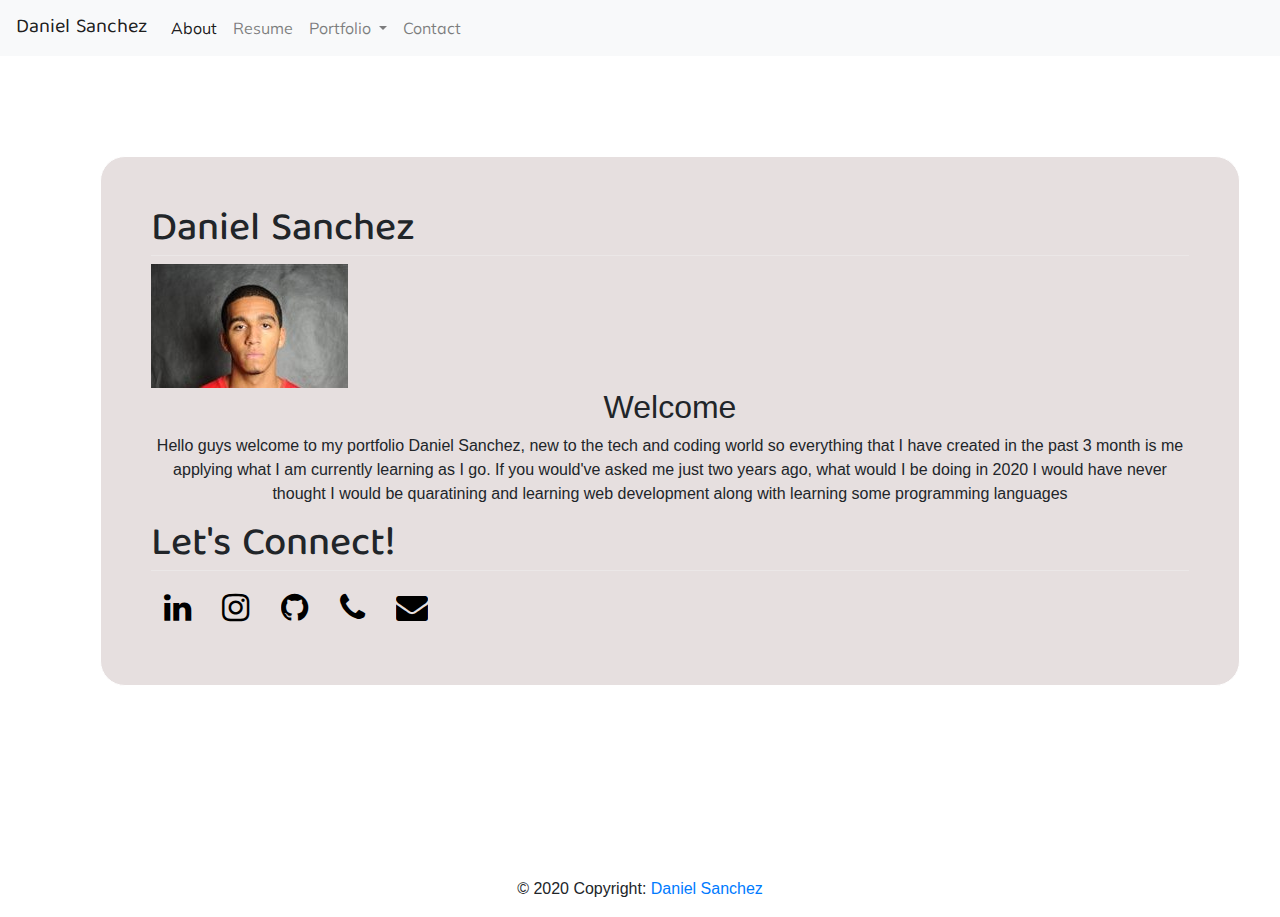
<file: index.html>
<!DOCTYPE html>
<html lang="en">

<head>
    <meta charset="UTF-8">
    <meta name="viewport" content="width=device-width, initial-scale=1.0">
    <meta http-equiv="X-UA-Compatible" content="ie=edge">

    <link href="https://fonts.googleapis.com/css2?family=Baloo+Tamma+2:wght@800&family=Mulish:wght@200&display=swap"
        rel="stylesheet">
    <link rel="stylesheet" href="https://stackpath.bootstrapcdn.com/bootstrap/4.5.2/css/bootstrap.min.css"
        integrity="sha384-JcKb8q3iqJ61gNV9KGb8thSsNjpSL0n8PARn9HuZOnIxN0hoP+VmmDGMN5t9UJ0Z" crossorigin="anonymous">
    <link rel="stylesheet" type="text/css" href="style.css">
    <link rel="stylesheet" href="https://cdnjs.cloudflare.com/ajax/libs/font-awesome/4.7.0/css/font-awesome.min.css">


    <title>Daniel Portfolio</title>
</head>

<body>
    <section class="contactcontent"> 
    <nav class="navbar navbar-expand-sm navbar-light bg-light"> 
        <a class="navbar-brand" href="index.html">Daniel Sanchez</a>
        <button class="navbar-toggler" type="button" data-toggle="collapse" data-target="#navbarNavDropdown"
            aria-controls="navbarNavDropdown" aria-expanded="false" aria-label="Toggle navigation">
            <span class="navbar-toggler-icon"></span>
        </button>
        <div class="collapse navbar-collapse" id="navbarNavDropdown">
            <ul class="navbar-nav">
                <li class="nav-item">
                    <a class="nav-link active" href="index.html">About <span class="sr-only">(current)</span></a>
                </li>
                <li class="nav-item">
                    <a class="nav-link" href="resume.html">Resume</a>
                </li>
                <li class="nav-item dropdown">
                    <a class="nav-link dropdown-toggle" href="portfolio.html" id="navbarDropdownMenuLink" role="button"
                        data-toggle="dropdown" aria-haspopup="true" aria-expanded="false">
                        Portfolio
                    </a>
                    <div class="dropdown-menu" aria-labelledby="navbarDropdownMenuLink">
                        <a class="dropdown-item" href="portfolio.html">Recipe Rolodex</a>
                            
                        <a class="dropdown-item" href="portfolio.html">Weather Search Engine</a>
                            
                        <a class="dropdown-item" href="portfolio.html">Personalized Day Planner</a>

                        <a class="dropdown-item" href="portfolio.html">Track Expense</a>
                    </div>
                </li>
                <li class="nav-item">
                    <a class="nav-link" href="contact.html">Contact</a>
                </li>

            </ul>
        </div>
    </nav>

    <div class="container" id ="mainpagetextarea">
        <h1 class="homepagename">Daniel Sanchez</h1>
        <img class = "roosevelt(2).jpg" src="roosevelt (2).jpg" alt="Photo of Daniel">
        <h2 class= "container" style="text-align: center;">Welcome</h2>
        <p class="text-center"> Hello guys welcome to my portfolio Daniel Sanchez, new to the tech and coding world so everything that I have created in the past 3 month is me applying what I am currently learning as I go. If you would've asked me just two years ago, what would I be doing in 2020 I would have never thought I would be quaratining and learning web development along with learning some programming languages
            
        </p>
        
        
        <h1 class="homepagename">Let's Connect!</h1>

        
        <a href="https://www.linkedin.com/in/danny-sanchez-/" class="fa fa-linkedin"></a>
        <a href="https://https://www.instagram.com/d_san0/" class="fa fa-instagram"></a>
        <a href="https://github.com/dannyjs25/" class="fa fa-github"></a>
        <a href="tel:2016795489" class="fa fa-phone" ></a>
        <a href="mailto:Daniel.jsan25@gmail.com" class="fa fa-envelope"></a>
 
    </div>
        

</section>
<!-- Footer -->
<footer class="page-footer font-small blue">

    <!-- Copyright -->
    <div class="footer-copyright text-center py-3">© 2020 Copyright:
      <a href="https://github.com/dannyjs25/"> Daniel Sanchez</a>
    </div>
    <!-- Copyright -->
  
  </footer>
  <!-- Footer -->

    <script src="https://code.jquery.com/jquery-3.5.1.slim.min.js"
        integrity="sha384-DfXdz2htPH0lsSSs5nCTpuj/zy4C+OGpamoFVy38MVBnE+IbbVYUew+OrCXaRkfj" crossorigin="anonymous">
    </script>
    <script src="https://cdn.jsdelivr.net/npm/popper.js@1.16.1/dist/umd/popper.min.js"
        integrity="sha384-9/reFTGAW83EW2RDu2S0VKaIzap3H66lZH81PoYlFhbGU+6BZp6G7niu735Sk7lN" crossorigin="anonymous">
    </script>
    <script src="https://stackpath.bootstrapcdn.com/bootstrap/4.5.2/js/bootstrap.min.js"
        integrity="sha384-B4gt1jrGC7Jh4AgTPSdUtOBvfO8shuf57BaghqFfPlYxofvL8/KUEfYiJOMMV+rV" crossorigin="anonymous">
    </script>


</body>

</html>
</file>
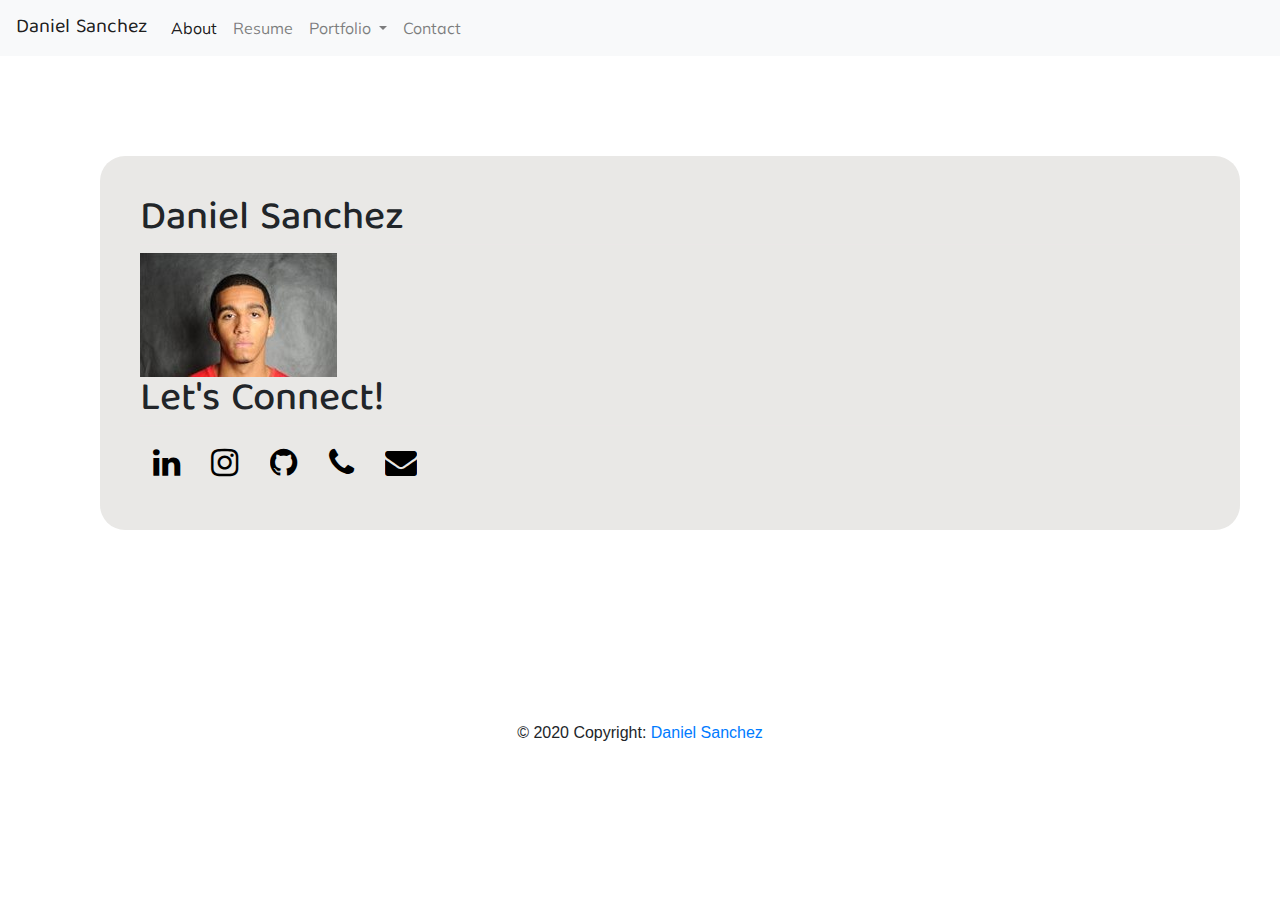
<file: contact.html>
<!DOCTYPE html>
<html lang="en">

<head>
    <meta charset="UTF-8">
    <meta name="viewport" content="width=device-width, initial-scale=1.0">
    <meta http-equiv="X-UA-Compatible" content="ie=edge">

    <link href="https://fonts.googleapis.com/css2?family=Baloo+Tamma+2:wght@800&family=Mulish:wght@200&display=swap"
        rel="stylesheet">
    <link rel="stylesheet" href="https://stackpath.bootstrapcdn.com/bootstrap/4.5.2/css/bootstrap.min.css"
        integrity="sha384-JcKb8q3iqJ61gNV9KGb8thSsNjpSL0n8PARn9HuZOnIxN0hoP+VmmDGMN5t9UJ0Z" crossorigin="anonymous">
    <link rel="stylesheet" type="text/css" href="style.css">
    <link rel="stylesheet" href="https://cdnjs.cloudflare.com/ajax/libs/font-awesome/4.7.0/css/font-awesome.min.css">


    <title>Daniel Portfolio</title>
</head>

<body>
    <section class="contactcontent">
    <nav class="navbar navbar-expand-sm navbar-light bg-light">
        <a class="navbar-brand" href="index.html">Daniel Sanchez</a>
        <button class="navbar-toggler" type="button" data-toggle="collapse" data-target="#navbarNavDropdown"
            aria-controls="navbarNavDropdown" aria-expanded="false" aria-label="Toggle navigation">
            <span class="navbar-toggler-icon"></span>
        </button>
        <div class="collapse navbar-collapse" id="navbarNavDropdown">
            <ul class="navbar-nav">
                <li class="nav-item">
                    <a class="nav-link active" href="index.html">About <span class="sr-only">(current)</span></a>
                </li>
                <li class="nav-item">
                    <a class="nav-link" href="resume.html">Resume</a>
                </li>
                <li class="nav-item dropdown">
                    <a class="nav-link dropdown-toggle" href="portfolio.html" id="navbarDropdownMenuLink" role="button"
                        data-toggle="dropdown" aria-haspopup="true" aria-expanded="false">
                        Portfolio
                    </a>
                    <div class="dropdown-menu" aria-labelledby="navbarDropdownMenuLink">
                        <a class="dropdown-item" href="portfolio.html">Recipe Rolodex</a>
                        <a class="dropdown-item" href="portfolio.html">Weather Search Engine</a>
                        <a class="dropdown-item" href="portfolio.html">Personalized Day Planner</a>
                        <a class="dropdown-item" href="portfolio.html">Track Expense</a>
                    </div>
                </li>
                <li class="nav-item">
                    <a class="nav-link" href="contact.html">Contact</a>
                </li>

            </ul>
        </div>
    </nav>

    <div class="container" id ="maincontent2">
        <h1 class="homepagename">Daniel Sanchez</h1>
        <img class = "danielpic" src="roosevelt (2).jpg" alt="Photo of Daniel">
        
        
        <h1 class="homepagename">Let's Connect!</h1>

        
        <a href="https://www.linkedin.com/in/danny-sanchez-/" target="_blank" class="fa fa-linkedin"></a>
        <a href="https://https://www.instagram.com/d_san0/" target="_blank" class="fa fa-instagram"></a>
        <a href="https://github.com/dannyjs25/" target="_blank" class="fa fa-github"></a>
        <a href="tel:2016795489" class="fa fa-phone" ></a>
        <a href="mailto:Daniel.jsan25@gmail.com" class="fa fa-envelope"></a>
 
    </div>
        

</section>
<!-- Footer -->
<footer class="page-footer font-small blue">

    <!-- Copyright -->
    
  <!-- Footer -->

    <script src="https://code.jquery.com/jquery-3.5.1.slim.min.js"
        integrity="sha384-DfXdz2htPH0lsSSs5nCTpuj/zy4C+OGpamoFVy38MVBnE+IbbVYUew+OrCXaRkfj" crossorigin="anonymous">
    </script>
    <script src="https://cdn.jsdelivr.net/npm/popper.js@1.16.1/dist/umd/popper.min.js"
        integrity="sha384-9/reFTGAW83EW2RDu2S0VKaIzap3H66lZH81PoYlFhbGU+6BZp6G7niu735Sk7lN" crossorigin="anonymous">
    </script>
    <script src="https://stackpath.bootstrapcdn.com/bootstrap/4.5.2/js/bootstrap.min.js"
        integrity="sha384-B4gt1jrGC7Jh4AgTPSdUtOBvfO8shuf57BaghqFfPlYxofvL8/KUEfYiJOMMV+rV" crossorigin="anonymous">
    </script>
<footer class="page-footer font-small blue">

    <!-- Copyright -->
    <div class="footer-copyright text-center py-3">© 2020 Copyright:
      <a href="https://github.com/dannyjs25/"> Daniel Sanchez</a>
    </div>
    <!-- Copyright -->
  
  </footer>

</body>

</html>
</file>
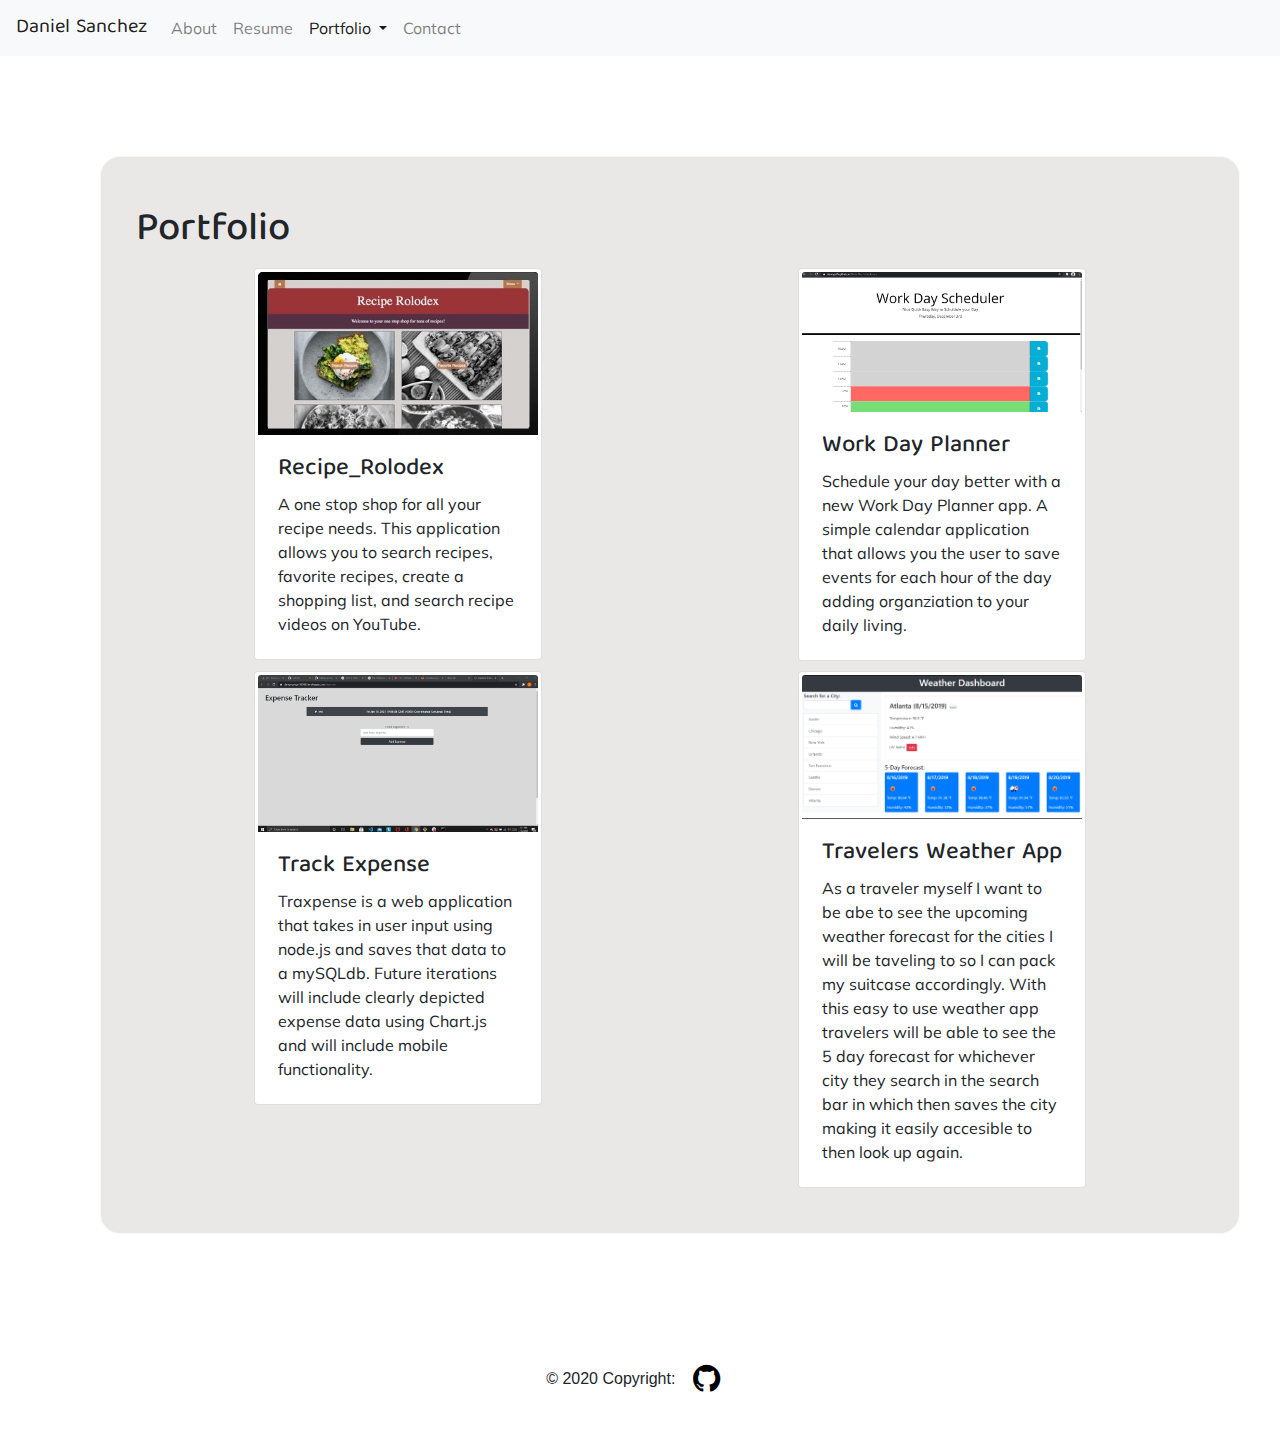
<file: portfolio.html>
<!DOCTYPE html>
<html lang="en">

<head>
    <meta charset="UTF-8">
    <meta name="viewport" content="width=device-width, initial-scale=1.0">
    <meta http-equiv="X-UA-Compatible" content="ie=edge">

    <link href="https://fonts.googleapis.com/css2?family=Baloo+Tamma+2:wght@800&family=Mulish:wght@200&display=swap"
        rel="stylesheet">
    <link rel="stylesheet" href="https://stackpath.bootstrapcdn.com/bootstrap/4.5.2/css/bootstrap.min.css"
        integrity="sha384-JcKb8q3iqJ61gNV9KGb8thSsNjpSL0n8PARn9HuZOnIxN0hoP+VmmDGMN5t9UJ0Z" crossorigin="anonymous">
        <link href="https://maxcdn.bootstrapcdn.com/font-awesome/4.2.0/css/font-awesome.min.css" rel="stylesheet">


    <link rel="stylesheet" type="text/css" href="style.css">


    <title>Document</title>
</head>

<body>
    <section>
        <nav class="navbar navbar-expand-sm navbar-light bg-light">
            <a class="navbar-brand" href="index.html">Daniel Sanchez</a>
            <button class="navbar-toggler" type="button" data-toggle="collapse" data-target="#navbarNavDropdown"
                aria-controls="navbarNavDropdown" aria-expanded="false" aria-label="Toggle navigation">
                <span class="navbar-toggler-icon"></span>
            </button>
            <div class="collapse navbar-collapse" id="navbarNavDropdown">
                <ul class="navbar-nav">
                    <li class="nav-item">
                        <a class="nav-link" href="index.html">About <span class="sr-only">(current)</span></a>
                    </li>
                    <li class="nav-item">
                        <a class="nav-link" href="resume.html">Resume</a>
                    </li>
                    <li class="nav-item dropdown active">
                        <a class="nav-link dropdown-toggle" href="portfolio.html" id="navbarDropdownMenuLink"
                            role="button" data-toggle="dropdown" aria-haspopup="true" aria-expanded="false">
                            Portfolio
                        </a>
                        <div class="dropdown-menu" aria-labelledby="navbarDropdownMenuLink">
                            <a class="dropdown-item" href="portfolio.html">Recipe Rolodex</a>
                            <a class="dropdown-item" href="portfolio.html">Weather Search Engine</a>
                            <a class="dropdown-item" href="portfolio.html">Work Day Planner</a>
                            <a class="dropdown-item" href="portfolio.html">Track Expense</a>
                        </div>
                    </li>
                    <li class="nav-item">
                        <a class="nav-link" href="contact.html">Contact</a>
                    </li>

                </ul>
            </div>
        </nav>

        <div class="container" id="maincontent">
            <div class="row" id="mainheader">
                <h1>
                    Portfolio
                </h1>
            </div>
            <div class="row">
                <div class="col col-sm-12 col-md-6" id="projectcard">

                    <div class="card" style="width: 18rem;">
                        <img class="card-img-top" src="recipe_rolodex.jpg" alt="Card image cap">
                        <div class="card-body">
                            <h4 class="card-text1">Recipe_Rolodex</h4>
                            <p class="card-text">A one stop shop for all your recipe needs.
                                This application allows you to search recipes, favorite recipes, create a shopping list, and search recipe videos on YouTube.</p>
                        </div>
                    </div>
                </div>

                <div class="col col-sm-12 col-md-6" id="projectcard">

                    <div class="card" style="width: 18rem;">
                        <img class="card-img-top" src="workPlanner.png" alt="Card image cap">
                        <div class="card-body">
                            <h4 class="card-text1">Work Day Planner</h4>
                            <p class="card-text">Schedule your day better with a new Work Day Planner app. A simple calendar application that allows you the user to save events for each hour of the day adding organziation to your daily living. </p>
                        </div>
                    </div>
                </div>
                <div class="col col-sm-12 col-md-6" id="projectcard">

                    <div class="card" style="width: 18rem;">
                        <img class="card-img-top" src="track-expense.png" alt="Card image cap">
                        <div class="card-body">
                            <h4 class="card-text1">Track Expense</h4>
                            <p class="card-text">Traxpense is a web application that takes in user input using node.js and saves that data to a mySQLdb. Future iterations will include clearly depicted expense data using Chart.js and will include mobile functionality.</p>
                        </div>
                    </div>
                </div>

                <div class="col col-sm-12 col-md-6" id="projectcard">

                    <div class="card" style="width: 18rem;">
                        <img class="card-img-top" src="weather-app.png" alt="Card image cap">
                        <div class="card-body">
                            <h4 class="card-text1">Travelers Weather App</h4>
                            <p class="card-text">As a traveler myself I want to be abe to see the upcoming weather forecast for the cities I will be taveling to so I can pack my suitcase accordingly. With this easy to use weather app travelers will be able to see the 5 day forecast for whichever city they search in the search bar in which then saves the city making it easily accesible to then look up again.    </p>
                        </div>
                    </div>
                </div>

            

            </div>
        </div>
    </section>

<!-- Footer -->
<footer class="page-footer font-small blue">

    <!-- Copyright -->
    <div class="footer-copyright text-center py-3">© 2020 Copyright:
      <a href="https://github.com/dannyjs25/" class="fa fa-github"></a>
    </div>
    <!-- Copyright -->
  
  </footer>
  <!-- Footer -->

    <script src="https://code.jquery.com/jquery-3.5.1.slim.min.js"
        integrity="sha384-DfXdz2htPH0lsSSs5nCTpuj/zy4C+OGpamoFVy38MVBnE+IbbVYUew+OrCXaRkfj" crossorigin="anonymous">
    </script>
    <script src="https://cdn.jsdelivr.net/npm/popper.js@1.16.1/dist/umd/popper.min.js"
        integrity="sha384-9/reFTGAW83EW2RDu2S0VKaIzap3H66lZH81PoYlFhbGU+6BZp6G7niu735Sk7lN" crossorigin="anonymous">
    </script>
    <script src="https://stackpath.bootstrapcdn.com/bootstrap/4.5.2/js/bootstrap.min.js"
        integrity="sha384-B4gt1jrGC7Jh4AgTPSdUtOBvfO8shuf57BaghqFfPlYxofvL8/KUEfYiJOMMV+rV" crossorigin="anonymous">
    </script>


</body>

</html>
</file>
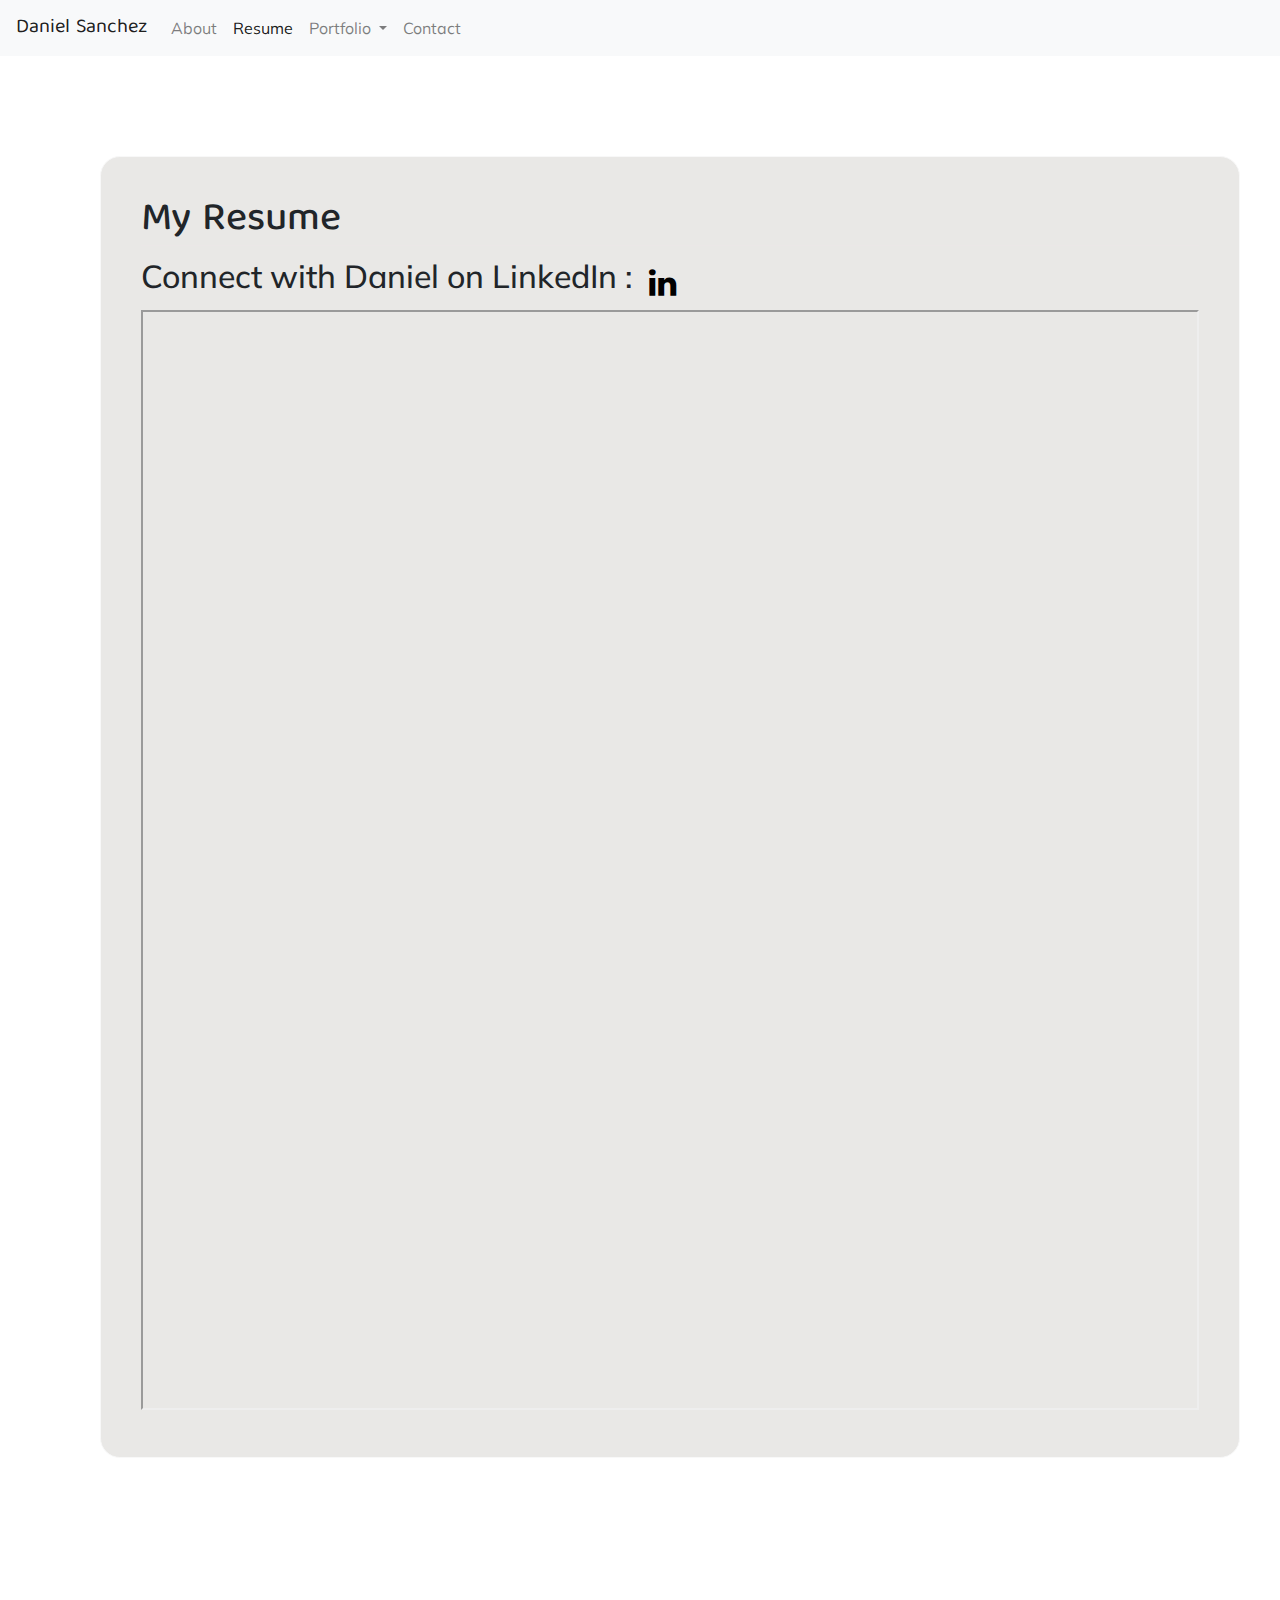
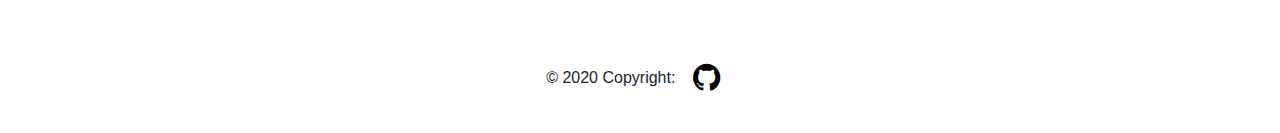
<file: resume.html>
<!DOCTYPE html>
<html lang="en">

<head>
    <meta charset="UTF-8">
    <meta name="viewport" content="width=device-width, initial-scale=1.0">
    <meta http-equiv="X-UA-Compatible" content="ie=edge">

    <link href="https://fonts.googleapis.com/css2?family=Baloo+Tamma+2:wght@800&family=Mulish:wght@200&display=swap"
        rel="stylesheet">
    <link rel="stylesheet" href="https://stackpath.bootstrapcdn.com/bootstrap/4.5.2/css/bootstrap.min.css"
        integrity="sha384-JcKb8q3iqJ61gNV9KGb8thSsNjpSL0n8PARn9HuZOnIxN0hoP+VmmDGMN5t9UJ0Z" crossorigin="anonymous">
    <link rel="stylesheet" type="text/css" href="style.css">
    <link rel="stylesheet" href="https://cdnjs.cloudflare.com/ajax/libs/font-awesome/4.7.0/css/font-awesome.min.css">


    <title>Daniel's Resume</title>
</head>

<body>
    <section class="contactcontent">
    <nav class="navbar navbar-expand-sm navbar-light bg-light">
        <a class="navbar-brand" href="index.html">Daniel Sanchez</a>
        <button class="navbar-toggler" type="button" data-toggle="collapse" data-target="#navbarNavDropdown"
            aria-controls="navbarNavDropdown" aria-expanded="false" aria-label="Toggle navigation">
            <span class="navbar-toggler-icon"></span>
        </button>
        <div class="collapse navbar-collapse" id="navbarNavDropdown">
            <ul class="navbar-nav">
                <li class="nav-item">
                    <a class="nav-link" href="index.html">About <span class="sr-only">(current)</span></a>
                </li>
                <li class="nav-item">
                    <a class="nav-link active" href="resume.html">Resume</a>
                </li>
                <li class="nav-item dropdown">
                    <a class="nav-link dropdown-toggle" href="portfolio.html" id="navbarDropdownMenuLink" role="button"
                        data-toggle="dropdown" aria-haspopup="true" aria-expanded="false">
                        Portfolio
                    </a>
                    <div class="dropdown-menu" aria-labelledby="navbarDropdownMenuLink">
                        <a class="dropdown-item" href="portfolio.html">Recipe Rolodex</a>
                        
                        <a class="dropdown-item" href="portfolio.html">Weather Search Engine</a>
                        
                        <a class="dropdown-item" href="portfolio.html">Work Day Planner</a>
                        
                        <a class="dropdown-item" href="portfolio.html">Track Expense</a>
                    </div>
                </li>
                <li class="nav-item">
                    <a class="nav-link" href="contact.html">Contact</a>
                </li> 

            </ul>
        </div>
    </nav>

    <div class="container" id ="maincontent">
        <h1 class="homepagename">My Resume</h1>
        <h2 class= "Danielbio"style="display : inline-block">Connect with Daniel on LinkedIn : </h2>
        <a href="https://www.linkedin.com/in/danny-sanchez-/" target="_blank" class="fa fa-linkedin"></a>
        <iframe src="Daniel_Sanchez_Resume.PDF" width="100%" height="1100px">
        </iframe>
        
    </div>
        

</section>
<!-- Footer -->
<footer class="page-footer font-small blue">

    <!-- Copyright -->
    <div class="footer-copyright text-center py-3">© 2020 Copyright:
      <a href="https://github.com/dannyjs25" target="_blank" class="fa fa-github"></a>
    </div>
    <!-- Copyright -->
  
  </footer>
  <!-- Footer -->

  <script src="https://code.jquery.com/jquery-3.5.1.slim.min.js"
  integrity="sha384-DfXdz2htPH0lsSSs5nCTpuj/zy4C+OGpamoFVy38MVBnE+IbbVYUew+OrCXaRkfj" crossorigin="anonymous">
</script>
<script src="https://cdn.jsdelivr.net/npm/popper.js@1.16.1/dist/umd/popper.min.js"
  integrity="sha384-9/reFTGAW83EW2RDu2S0VKaIzap3H66lZH81PoYlFhbGU+6BZp6G7niu735Sk7lN" crossorigin="anonymous">
</script>
<script src="https://stackpath.bootstrapcdn.com/bootstrap/4.5.2/js/bootstrap.min.js"
  integrity="sha384-B4gt1jrGC7Jh4AgTPSdUtOBvfO8shuf57BaghqFfPlYxofvL8/KUEfYiJOMMV+rV" crossorigin="anonymous">
    </script>


</body>

</html>
</file>
<file: style.css>
#bio-image {
    width: 200px;
    height: 200px;
    margin-right: 20px;
    float: left;
}
#maincontent{
    border: .5px solid rgb(248, 248, 248);
    background-color: rgb(233, 232, 230);
    border-radius: 20px;
    padding: 40px;
    margin: 100px;
    margin-bottom: 100px;
    margin-top: 100px;
    
    
}
#maincontent2{
    border: .5 solid rgb(255, 255, 255);
    background-color:  rgb(233, 232, 230);;
    border-radius: 25px;
    padding: 40px;
    margin: 100px;
    margin-bottom: 100px;



}
.bg-light{
    margin-bottom: 40px;
}
.navbar-brand, .mainheader{
    font-family: 'Baloo Tamma 2', cursive;
    font-size: 90;
}
.navbar-toggler, .dropdown-item, #navbarDropdownMenuLink, .nav-item, .nav-link{
    font-family: 'Mulish', sans-serif;
}
section, .contactsection{
    background-color: rgb(255, 255, 255) ; 
    background-size: cover;
}

#mainheader{
    padding-left: 10px;
    font-family: 'Baloo Tamma 2', cursive;
    font-size: 90;
    padding-top: 10px;
    border-bottom: .5px rgb(180, 36, 36);
}
.card{
    margin: auto;
    padding: 3px;
}
#projectcard{
    margin-top:5px;
    margin-bottom: 5px;
}
.card-text1{
    font-family: 'Baloo Tamma 2', cursive;
}
.card-text{
    font-family: 'Mulish', sans-serif;
}
.Danielbio{
    font-family: 'Mulish', sans-serif;

}
.Danielbio1{
    font-family: 'Mulish', sans-serif;
    font-size: 14px;
}
.contactcontent{
    padding-bottom: 75px;
}
.homepagename{
    font-family: 'Baloo Tamma 2', cursive;
        border-bottom: .5px solid rgb(235, 231, 231);
}
.Danielpic{
    max-width: 40%; 
    display:block; 
    height: auto;
    max-height: 200px;
    float: left;
    margin-right: 10px;
}
.fa{
    padding:20px;
    transform: scale(2,2); 
    color: rgb(0, 0, 0);
    
}
#mainpagetextarea{
    border: .5px solid rgb(255, 255, 255);
    background-color: rgb(230, 223, 223);
    border-radius: 25px;
    padding: 50px;
    margin: 100px;
    margin-bottom: 100px
}

@media (min-width: 600px){
.navbar-expand-lg {
-ms-flex-flow: row nowrap !important;
flex-flow: row nowrap !important;
-ms-flex-pack: start !important;
justify-content: flex-start !important;
}}
</file>
